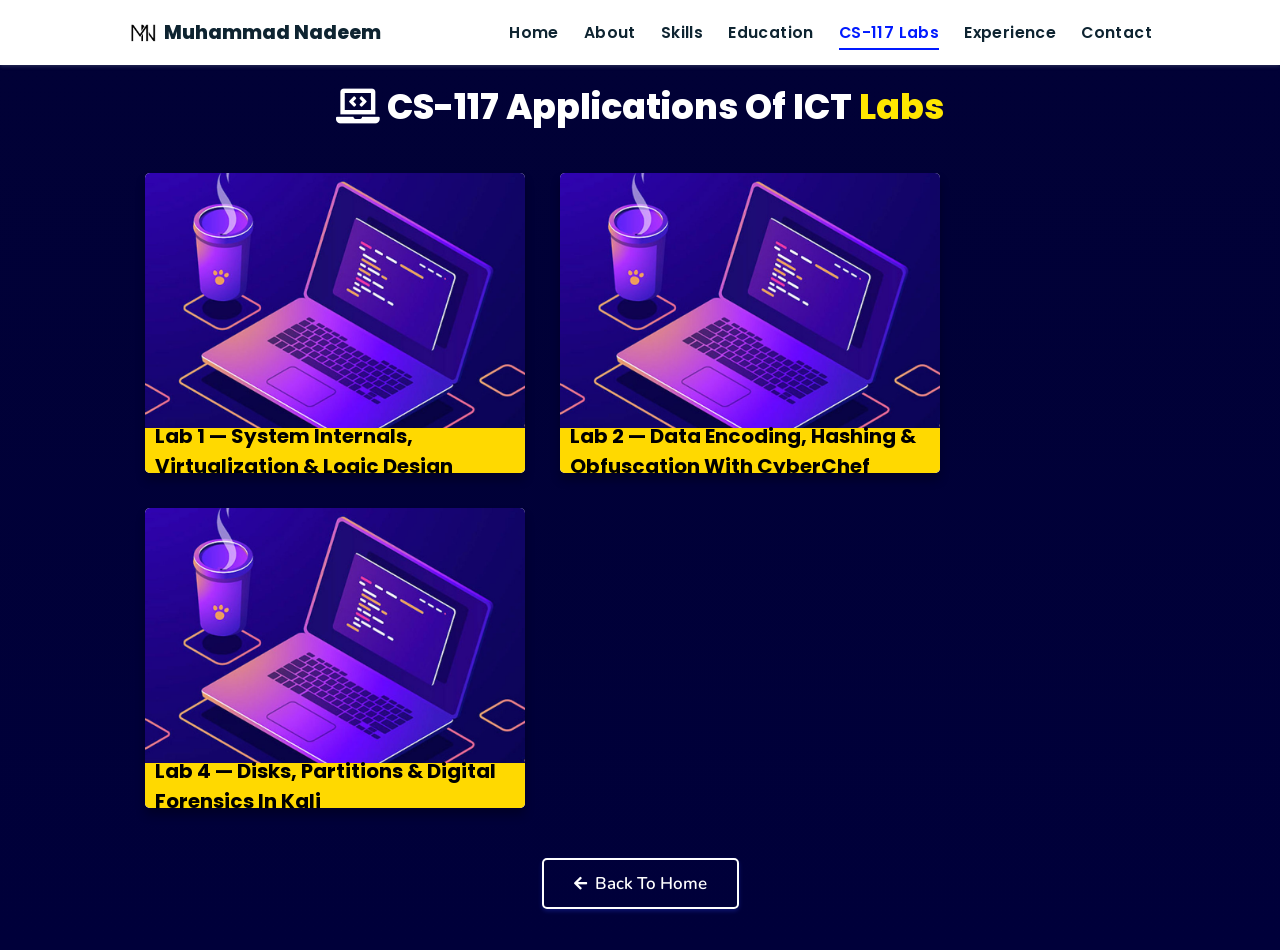
<file: projects/index.html>
<!DOCTYPE html>
<html lang="en">
<head>
    <meta charset="UTF-8">
    <meta http-equiv="X-UA-Compatible" content="IE=edge">
    <meta name="viewport" content="width=device-width, initial-scale=1.0">
    <link rel="stylesheet" href="./style.css">
    <!-- Font Awesome -->
    <link rel="stylesheet" href="https://cdnjs.cloudflare.com/ajax/libs/font-awesome/5.15.3/css/all.min.css" integrity="sha512-iBBXm8fW90+nuLcSKlbmrPcLa0OT92xO1BIsZ+ywDWZCvqsWgccV3gFoRBv0z+8dLJgyAHIhR35VZc2oM/gI1w==" crossorigin="anonymous" referrerpolicy="no-referrer" />
    <link id="favicon" rel="shortcut icon" href="/assets/images/emoji2.jpg" type="image/jpeg">
    <title>CS-117 Labs | Muhammad Nadeem</title>
</head>
<body oncontextmenu="return false">

<!-- navbar starts -->
<header>
        <a href="/" class="logo"><img draggable="false" src="../assets/images/logo.png" alt=""> Muhammad Nadeem</a>

        <div id="menu" class="fas fa-bars"></div>
        <nav class="navbar">
            <ul>
            <li><a href="/#home">Home</a></li>
            <li><a href="/#about">About</a></li>
            <li><a href="/#skills">Skills</a></li>
            <li><a href="/#education">Education</a></li>
            <li><a class="active" href="/#work">CS-117 Labs</a></li>
            <li><a href="/#experience">Experience</a></li>
            <li><a href="/#contact">Contact</a></li>
            </ul>
        </nav>
</header>
<!-- navbar ends -->

<!-- work project section starts -->
<section class="work" id="work">

  <h2 class="heading"><i class="fas fa-laptop-code"></i> CS-117 Applications of ICT <span>Labs</span></h2>

  <div class="box-container">
  </div>

  <div class="backbtn">
    <a href="/#work" class="btn">
        <i class="fas fa-arrow-left"></i>
        <span>Back to Home</span>
  </a>
  </div>

</section>
<!-- work project section ends -->

<!-- scroll top btn -->
<a href="#work" class="fas fa-angle-up" id="scroll-top"></a>
<!-- scroll back to top -->


<!-- ==== ALL MAJOR JAVASCRIPT CDNS STARTS ==== -->
<!-- jquery cdn -->
<script src="https://cdnjs.cloudflare.com/ajax/libs/jquery/3.6.0/jquery.min.js" integrity="sha512-894YE6QWD5I59HgZOGReFYm4dnWc1Qt5NtvYSaNcOP+u1T9qYdvdihz0PPSiiqn/+/3e7Jo4EaG7TubfWGUrMQ==" crossorigin="anonymous" referrerpolicy="no-referrer"></script>

<!-- ==== ALL MAJOR JAVASCRIPT CDNS ENDS ==== -->

<script src="./script.js"></script>

</body>
</html>
</file>
<file: projects/style.css>
@import url("https://fonts.googleapis.com/css2?family=Poppins:wght@400;600;700&display=swap");
@import url('https://fonts.googleapis.com/css2?family=Nunito:ital,wght@0,300;0,400;0,600;0,700;1,300;1,400&display=swap');

*{
  margin: 0;
  padding: 0;
  box-sizing: border-box;
  text-decoration: none;
  outline: none; border: none;
  text-transform:capitalize;
  transition: all .2s linear;
}
html{
  font-size: 62.5%;
  overflow-x: hidden;
  scroll-behavior: smooth;
}
body{
  background: #f7f7f7;
  font-family: 'Poppins', sans-serif;
}

*::selection{
  background: #2b3dda;
  color: #fff;
}

html{
  font-size: 62.5%;
  overflow-x: hidden;
}
html::-webkit-scrollbar{
  width: .8rem;
}
html::-webkit-scrollbar-track{
  background: rgb(235, 202, 245);
}
html::-webkit-scrollbar-thumb{
  background: #420177;
}

/* navbar starts */
header{
  position: fixed;
  top: 0; left: 0; right: 0;
  z-index: 1000;
  display: flex;
  align-items: center;
  justify-content: space-between;
  padding: 1.7rem 10%;
  height: 6.5rem;
  background-color: #fff;
  box-shadow: 0 1px 4px rgba(146,161,176,.3);
}
section{
  min-height: 100vh;
  padding: 2rem 9%;
}
.heading{
  font-size: 3.5rem;
  color: rgb(32, 32, 32);
  font-weight: 800;
  text-align: center;
}
.heading span{
  color: rgb(115, 3, 167);
}
header .logo{
  display: inline-flex;
  align-items: center;
  gap: 0.6rem;
  font-size: 1.9rem;
  font-weight: 800;
  text-decoration: none;
  color: #0E2431;
}
header .logo img {
  width: 3rem;
  height: 3rem;
  object-fit: contain;
}
header .logo:hover {
  color: #fc8c05;
}
header .navbar ul{
  list-style: none;
  display: flex;
  justify-content: center;
  align-items: center;
}
header .navbar li{
  margin-left: 2.5rem;
}
header .navbar ul li a{
  font-size: 1.57rem;
  color: #0E2431;
  font-weight: 600;
  text-decoration: none;
  letter-spacing: 0.04rem;
}
header .navbar ul li a.active,
header .navbar ul li a:hover{
  color: #011aff;
  border-bottom: .2rem solid #011aff;
  padding: .5rem 0;
}
/* navbar ends */

/* hamburger icon starts*/
#menu{
  font-size: 3rem;
  cursor: pointer;
  color: rgb(24, 2, 63);
  display: none;
}
@media(max-width:768px){
  #menu{
      display: block;
  }
  header .navbar{
    position: fixed;
    top: 6.5rem; right: -120%;
    width: 75%;
    height: 100%;
    text-align: left;
    align-items: flex-start;
    background-color: #0e0f31;
  }
  header .navbar ul{
    flex-flow: column;
    padding: 1rem;
  }
  header .navbar ul li{
    text-align: center;
    width: 100%;
    margin: 1rem 0;
    border-radius: .5rem;
    width: 26rem;
  }
  header .navbar ul li a{
    display: block;
    padding: 1rem;
    text-align: left;
    color: #fff;
    font-size: 2rem;
  }
  header .navbar ul li a.active,
  header .navbar ul li a:hover{
    padding: 1rem;
    color: #fff;
    border-radius: .5rem;
    border-bottom: .5rem solid #011aff;
  }
  .fa-times{
    transform: rotate(180deg);
  }
  header .navbar.nav-toggle{
    right: 0;
  }
}
/* hamburger icon ends */

/* work section starts */
.work{
  /* background: #010124; */
  background: linear-gradient(to bottom, #010136, #00003a);
  margin-top: 5rem;
}
.work h2{
  color: #fff;
  padding: 1rem;
}
.work .heading span{
  color: rgb(255, 230, 0);
}
.work .button-group{
  display: flex;
  flex-wrap: wrap;
  gap:1rem;
  margin: 2rem auto;
  width: 50%;
  justify-content: center;
  align-items: center;
}
.work .button-group .btn{
  outline: none;
  padding: 1rem 2rem;
  background: transparent;
  color: #fff;
  border: 1px solid #fff;
  border-radius: 3px;
  cursor: pointer;
  font-weight: 500;
}
.work .button-group .btn:hover{
  background-color: #fff;
  color: #000;
}
.work .button-group .btn.is-checked{
  background-color: #fff;
  color: #000;
}
.work .box-container{
  display: flex;
  flex-wrap: wrap;
  gap:1.5rem;
  margin: 2rem;
}
.work .box-container .box{
  flex:1 1 30rem;
  border-radius: .5rem;
  box-shadow: 0 .7rem 1rem rgba(0,0,0,.3);
  position: relative;
  overflow:hidden;
  height:30rem;
  background: #fff;
  border: none;
}
.work .box-container .box img{
  height: 100%;
  width:100%;
  object-fit: cover;
}
.work .box-container .box .content{
  height: 100%;
  width:100%;
  position: absolute;
  top:85%; left:0;
  background:rgba(255, 255, 255, 0.9);
  display: flex;
  flex-direction: column;
}
.work .box-container .box .content .tag{
  display: flex;
  flex-direction: row;
  justify-content: space-between;
  align-items: center;
  height: 4.5rem;
  width: 100%;
  padding-left: 1rem;
  background: #ffd900;
}
.work .box-container .box .content .tag h3{
  font-size: 2rem;
}
.work .box-container .box:hover .content{
  top: 25%;
}
.work .desc {
  margin: 2rem;
  display: flex;
  flex-direction: column;
  justify-content: center;
}
.work .desc p{
  font-size: 1.5rem;
}
.work .desc .btns{
  display: flex;
  justify-content: space-between;
  width: 100%;
  margin-top: 2rem;
}
.work .desc .btns .btn{
  line-height: 0;
  display: inline;
  padding: 1.5rem 2.5rem;
  border-radius: .5rem;
  font-size: 1.5rem;
  color: #fff;
  background: rgb(12, 12, 12);
  margin-right: 2rem;
}
.work .desc .btns .btn:hover{
  background: #310ae0f5;
}

@media screen and (max-width: 450px) {
  .work .button-group{
    width: 100%;
  }
  .work .box-container{
    margin: 0rem;
  }
  .work .box-container .grid-item .box{
    width: 95% !important;
  }
}

/* back to home button */
.backbtn{
  display: flex;
  justify-content: center;
  margin-bottom: 2rem;
  margin-top: 4rem;
}
.backbtn .btn {
  position: relative;
  line-height: 0;
  padding: 1.6rem 3rem;
  border-radius: .5em;
  transition: 0.3s;
  color: #fff;
  border: 2px solid #fff;
  box-shadow: 0px 2px 4px rgba(48, 68, 247, .3);
  text-align: center;
}
.backbtn .btn span {
  font-weight: 600;
  font-size: 1.7rem;
  font-family: 'Nunito', sans-serif;
}
.backbtn .btn i {
  margin-right: 0.5rem;
  font-size: 1.5rem;
  transition: 0.3s;
}
.backbtn .btn:hover{
  background: #ffffff;
  color: #000;
}
.backbtn .btn:hover i {
  transform: translateX(-8px);
}
/* work section ends */

/* common media queries starts*/
@media(max-width:450px){
  html{
    font-size: 55%;
  }
  body{
    padding-right: 0;
  }
  section{
    padding: 2rem;
  }
}
/* common media queries ends*/


/* scroll top starts */
#scroll-top{
  position: fixed;
  top: -140%;
  right: 2rem;
  padding: 1rem 1.5rem;
  font-size: 2rem;
  background: #ffae00;
  color: rgb(13, 0, 44);
  border-radius: 5rem;
  transition: 1s linear;
  z-index: 1000;
}
#scroll-top.active{
  top: calc(100% - 12rem);
}
/* scroll top ends */
</file>
